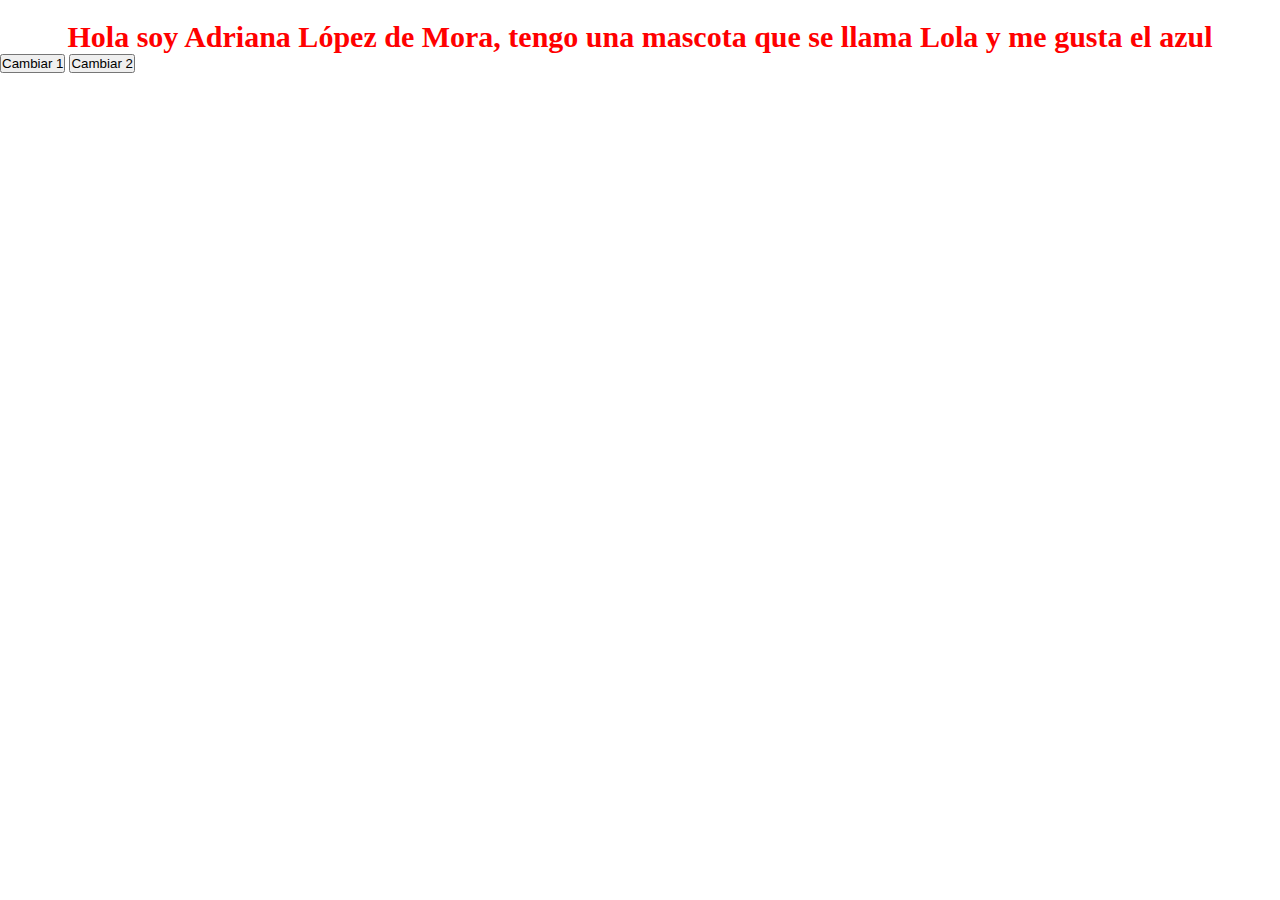
<file: clase-10_6-6-2024/index.html>
<!DOCTYPE html>
<html lang="en">
  <head>
    <meta charset="UTF-8" />
    <meta name="viewport" content="width=device-width, initial-scale=1.0" />
    <title>Document</title>
    <link rel="stylesheet" href="style.css" />
  </head>
  <body>
    <p>Prueba de texto</p>
    <button class="b1">Cambiar 1</button>
    <button class="b2">Cambiar 2</button>
    <script src="main.js"></script>
  </body>
</html>
</file>
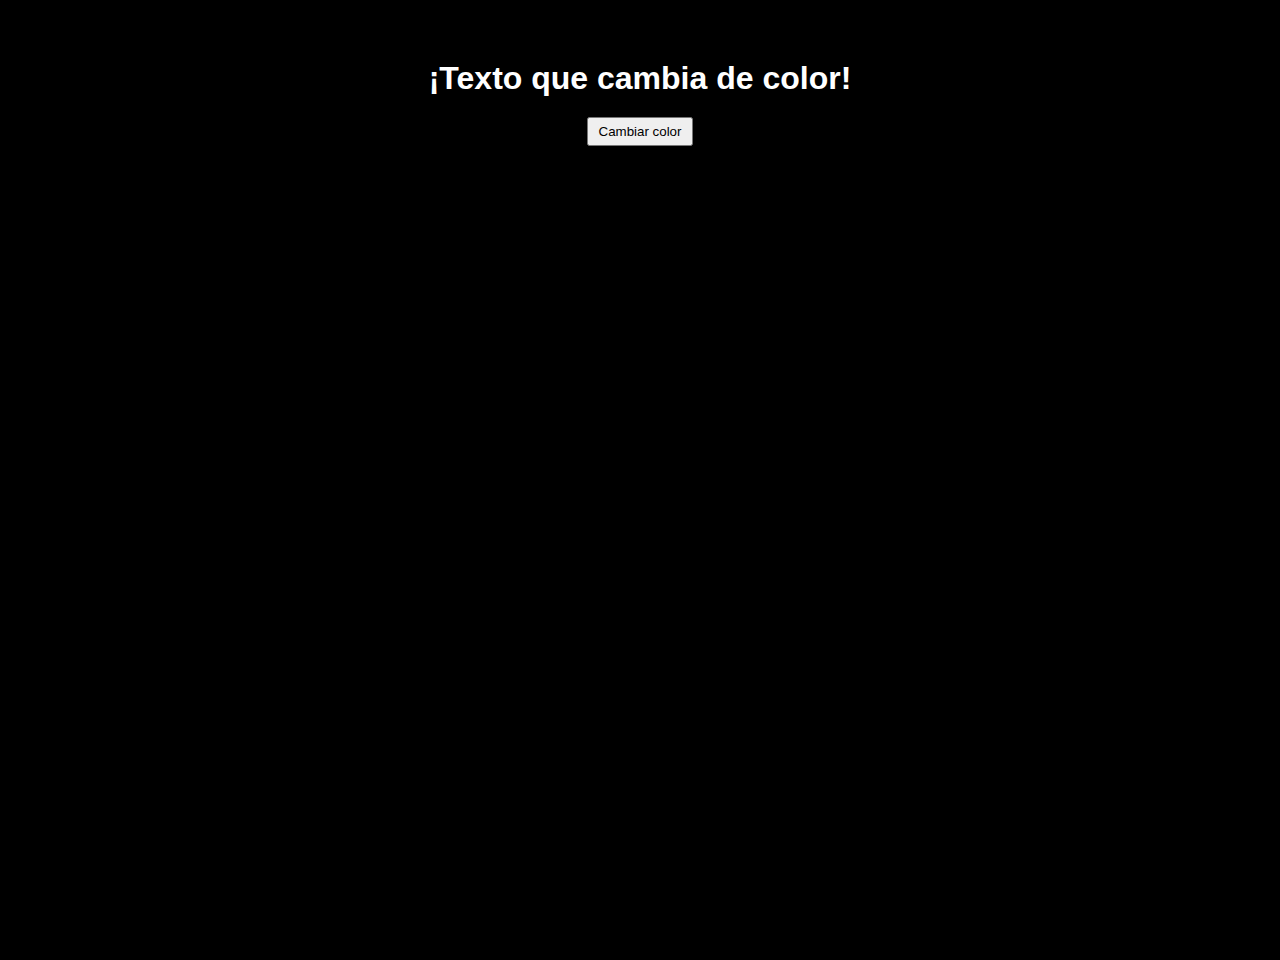
<file: clase-11_11-6-2024/index.html>
<!DOCTYPE html>
<html lang="en">
<head>
  <meta charset="UTF-8">
  <meta name="viewport" content="width=device-width, initial-scale=1.0">
  <title>Document</title>
  <link rel="stylesheet" href="style.css">
</head>
<body>
  <h1>¡Texto que cambia de color!</h1>
  <button>Cambiar color</button>
  
  <script src="app.js"></script>
</body>
</html>
</file>
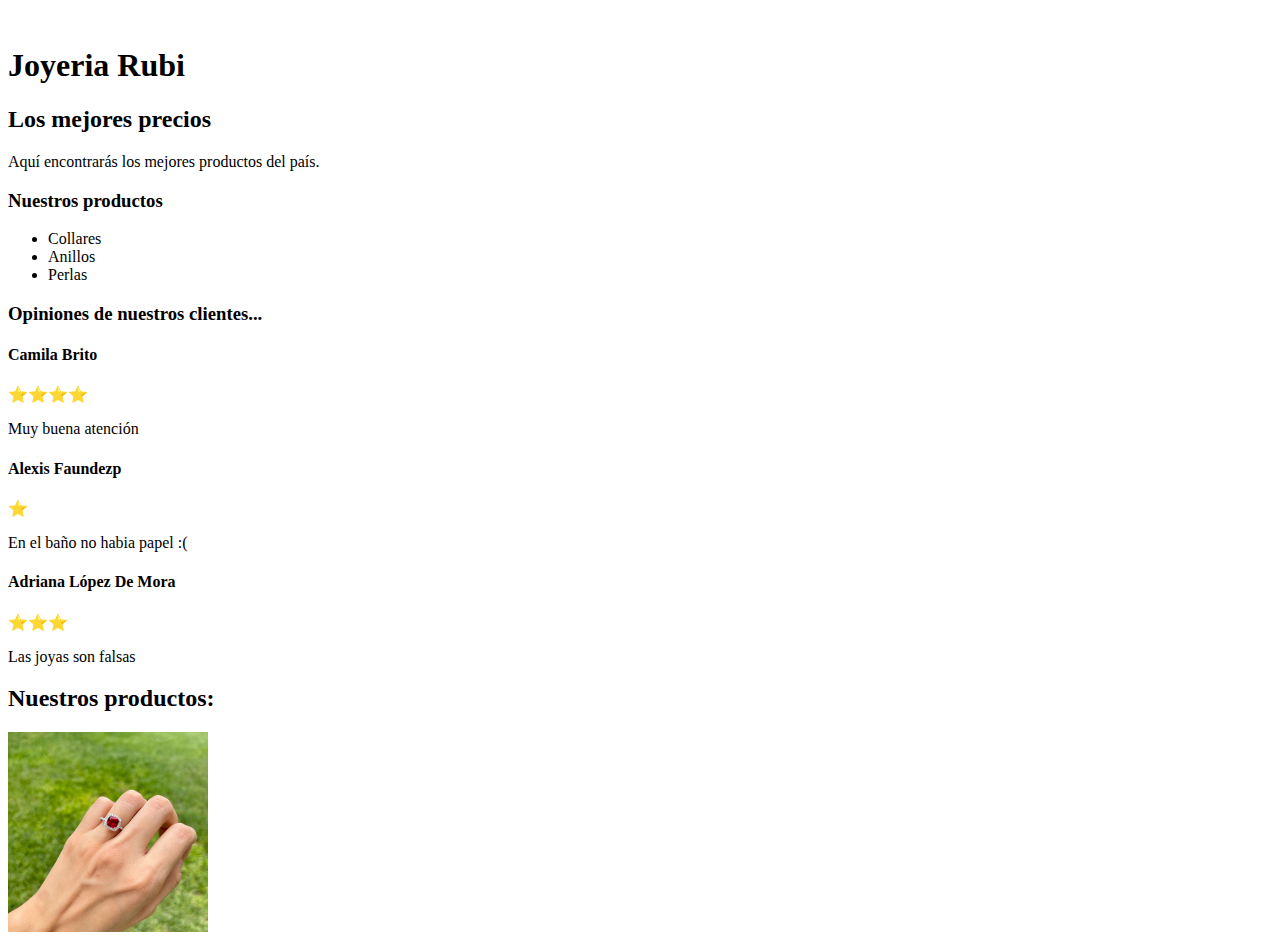
<file: clase-4_16-5-2024/index.html>
<!DOCTYPE html>
<html lang="es">
  <head>
    <meta charset="UTF-8" />
    <meta name="viewport" content="width=device-width, initial-scale=1.0" />
    <title>Metaetiquetas</title>
  </head>
  <img>
    <h1>Joyeria Rubi</h1>
    <h2>Los mejores precios</h2>
    <p>Aquí encontrarás los mejores productos del país.</p>
    <h3>Nuestros productos</h3>
    <ul>
      <li>Collares</li>
      <li>Anillos</li>
      <li>Perlas</li>
    </ul>
    <h3>Opiniones de nuestros clientes...</h3>
    <div>
      <h4>Camila Brito</h4>
      <p>⭐⭐⭐⭐</p>
      <p>Muy buena atención</p>
    </div>
    <div>
      <h4>Alexis Faundezp</h4>
      <p>⭐</p>
      <p>En el baño no habia papel :(</p>
    </div>
    <div>
      <h4>Adriana López De Mora</h4>
      <p>⭐⭐⭐</p>
      <p>Las joyas son falsas</p>
    </div>
    <h2>Nuestros productos:</h2>
    <img width="200" src="anillo-rubi.webp" alt="foto de mano con anillo de rubi">
  </body>
</html>
</file>
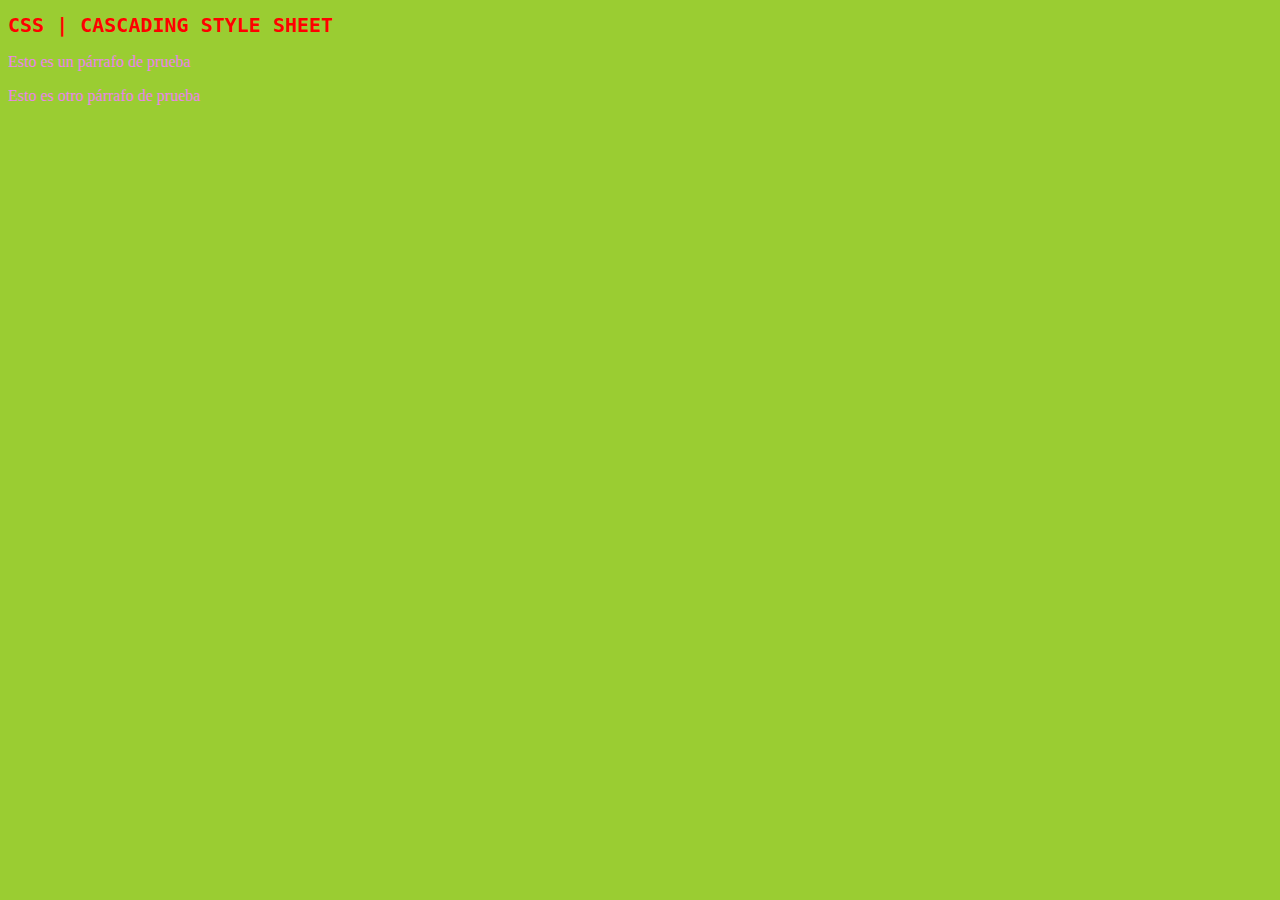
<file: clase-5_21-5-2024/index.html>
<!DOCTYPE html>
<html lang="es">
  <head>
    <meta charset="UTF-8" />
    <meta name="viewport" content="width=device-width, initial-scale=1.0" />
    <title>Css | Cascading Style Sheet</title>
    <link rel="stylesheet" href="estilos.css" />
  </head>
  <body>
    <h1>CSS | Cascading Style Sheet</h1>
    <p>Esto es un párrafo de prueba</p>
    <p>Esto es otro párrafo de prueba</p>
  </body>
</html>
</file>
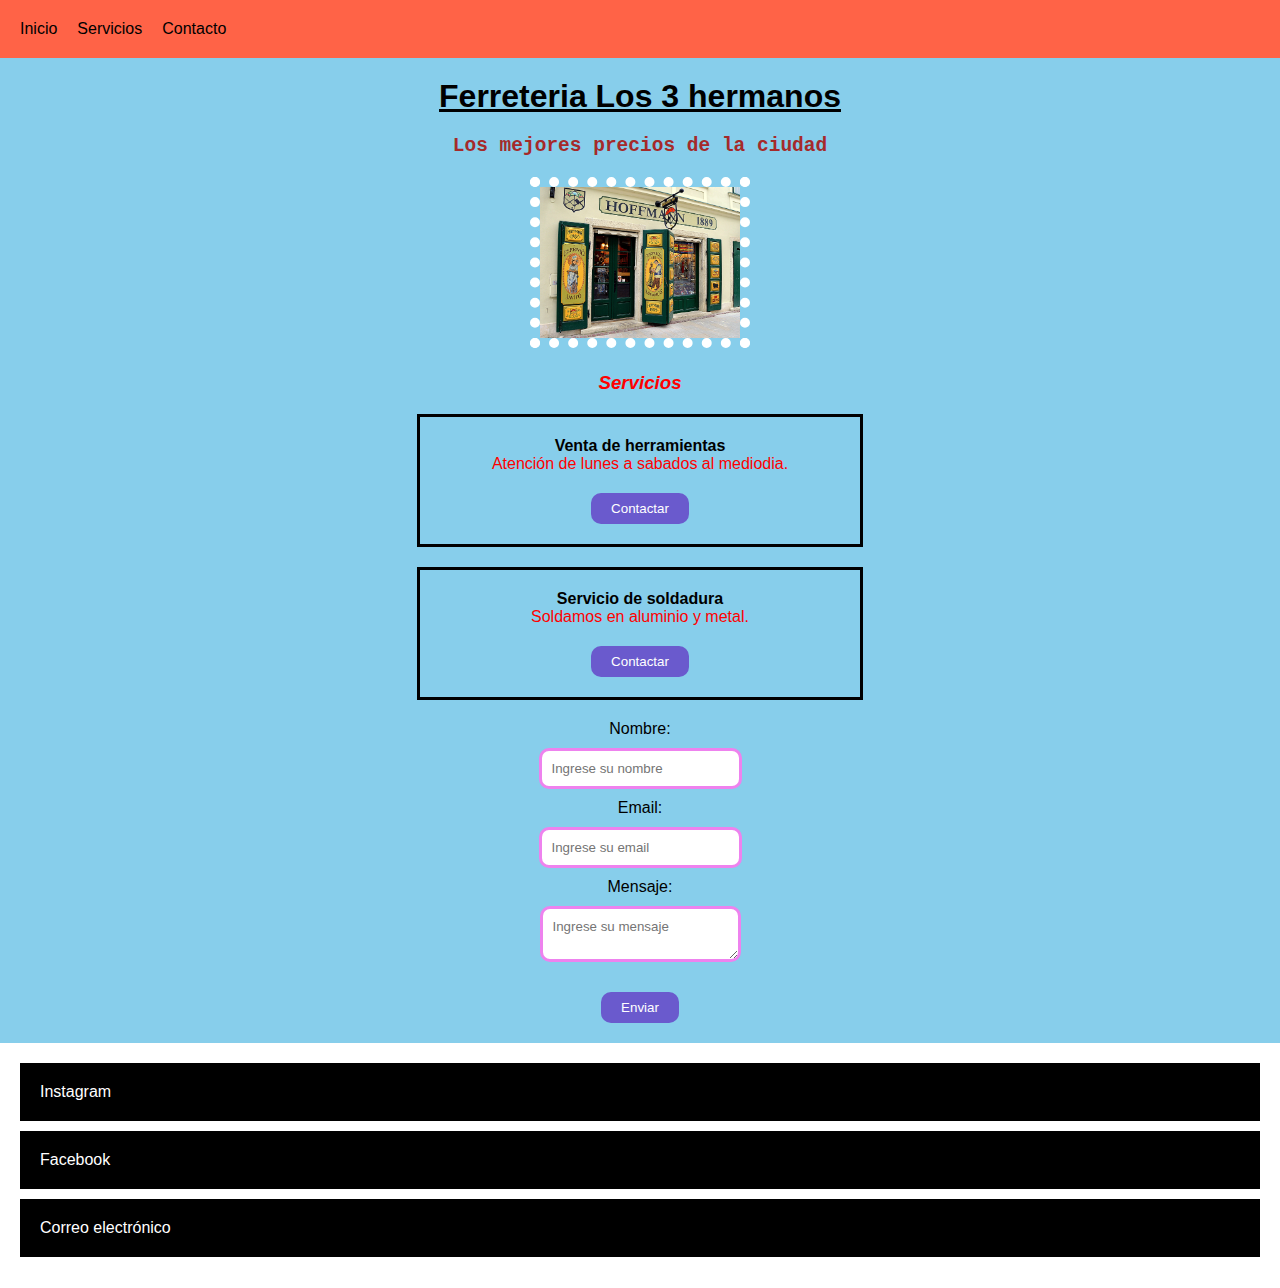
<file: clase-6-y-7/index.html>
<!DOCTYPE html>
<html lang="es">
  <head>
    <meta charset="UTF-8" />
    <meta name="viewport" content="width=device-width, initial-scale=1.0" />
    <title>Document</title>
    <link rel="stylesheet" href="estilos.css" />
  </head>
  <body>
    <header>
      <ul class="lista-header">
        <li>Inicio</li>
        <li>Servicios</li>
        <li>Contacto</li>
      </ul>
    </header>
    <main>
      <h1>Ferreteria Los 3 hermanos</h1>
      <h2>Los mejores precios de la ciudad</h2>
      <img src="negocio.jpg" alt="imagen frontal del negocio" />
      <h3 class="texto-color-rojo">Servicios</h3>
      <div>
        <h4>Venta de herramientas</h4>
        <p class="texto-color-rojo">Atención de lunes a sabados al mediodia.</p>
        <button>Contactar</button>
      </div>
      <div>
        <h4>Servicio de soldadura</h4>
        <pq class="texto-color-rojo">Soldamos en aluminio y metal.</p>
        <button>Contactar</button>
      </div>
      <form>
        <label for="">Nombre:</label>
        <input type="text" placeholder="Ingrese su nombre">
        <label for="">Email:</label>
        <input type="email" placeholder="Ingrese su email">
        <label for="">Mensaje:</label>
        <textarea placeholder="Ingrese su mensaje"></textarea>
        <button>Enviar</button>
      </form>
    </main>
    <footer>
      <ul>
        <li>Instagram</li>
        <li>Facebook</li>
        <li>Correo electrónico</li>
      </ul>
    </footer>
  </body>
</html>
</file>
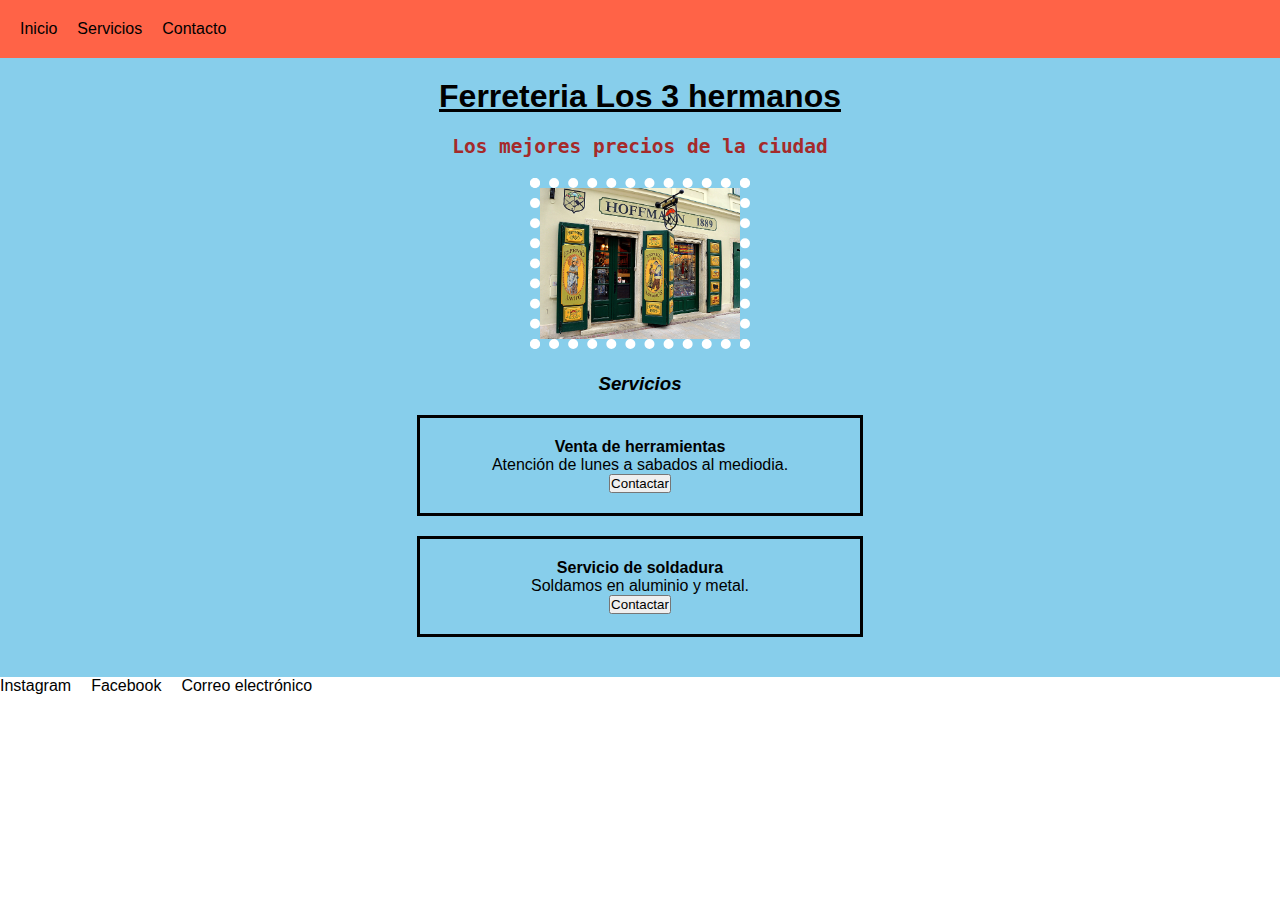
<file: clase-6_23-5-2024/index.html>
<!DOCTYPE html>
<html lang="es">
  <head>
    <meta charset="UTF-8" />
    <meta name="viewport" content="width=device-width, initial-scale=1.0" />
    <title>Document</title>
    <link rel="stylesheet" href="estilos.css" />
  </head>
  <body>
    <header>
      <ul>
        <li>Inicio</li>
        <li>Servicios</li>
        <li>Contacto</li>
      </ul>
    </header>
    <main>
      <h1>Ferreteria Los 3 hermanos</h1>
      <h2>Los mejores precios de la ciudad</h2>
      <img src="negocio.jpg" alt="imagen frontal del negocio" />
      <h3>Servicios</h3>
      <div>
        <h4>Venta de herramientas</h4>
        <p>Atención de lunes a sabados al mediodia.</p>
        <button>Contactar</button>
      </div>
      <div>
        <h4>Servicio de soldadura</h4>
        <p>Soldamos en aluminio y metal.</p>
        <button>Contactar</button>
      </div>
    </main>
    <footer>
      <ul>
        <li>Instagram</li>
        <li>Facebook</li>
        <li>Correo electrónico</li>
      </ul>
    </footer>
  </body>
</html>
</file>
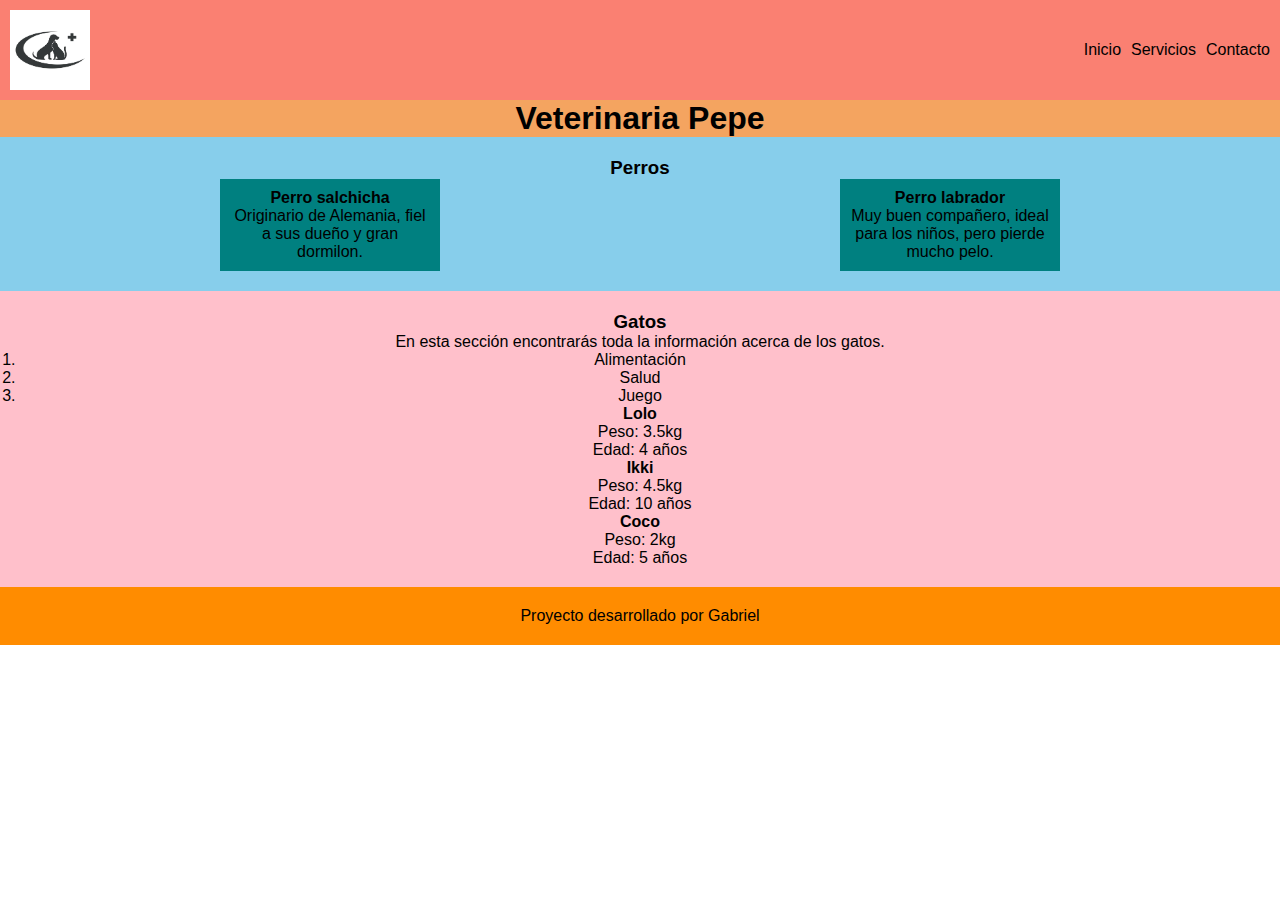
<file: clase-8_30-5-2024/index.html>
<!DOCTYPE html>
<html lang="en">
  <head>
    <meta charset="UTF-8" />
    <meta name="viewport" content="width=device-width, initial-scale=1.0" />
    <title>Contenedor flex</title>
    <link rel="stylesheet" href="estilos.css" />
  </head>
  <body>
    <header>
      <img src="logo.jpg" alt="imagen de logo" />
      <ul>
        <li>Inicio</li>
        <li>Servicios</li>
        <li>Contacto</li>
      </ul>
    </header>
    <main>
      <h1>Veterinaria Pepe</h1>
      <section class="perro">
        <h3>Perros</h3>
        <article>
          <div>
            <h4>Perro salchicha</h4>
            <p>Originario de Alemania, fiel a sus dueño y gran dormilon.</p>
          </div>
          <div>
            <h4>Perro labrador</h4>
            <p>
              Muy buen compañero, ideal para los niños, pero pierde mucho pelo.
            </p>
          </div>
        </article>
      </section>
      <section class="gato">
        <h3>Gatos</h3>
        <p>
          En esta sección encontrarás toda la información acerca de los gatos.
        </p>
        <ol>
          <li>Alimentación</li>
          <li>Salud</li>
          <li>Juego</li>
        </ol>
        <article>
          <div>
            <h4>Lolo</h4>
            <p>Peso: 3.5kg</p>
            <p>Edad: 4 años</p>
          </div>
          <div>
            <h4>Ikki</h4>
            <p>Peso: 4.5kg</p>
            <p>Edad: 10 años</p>
          </div>
          <div>
            <h4>Coco</h4>
            <p>Peso: 2kg</p>
            <p>Edad: 5 años</p>
          </div>
        </article>
      </section>
    </main>
    <footer>
      <p>Proyecto desarrollado por Gabriel</p>
    </footer>
  </body>
</html>
</file>
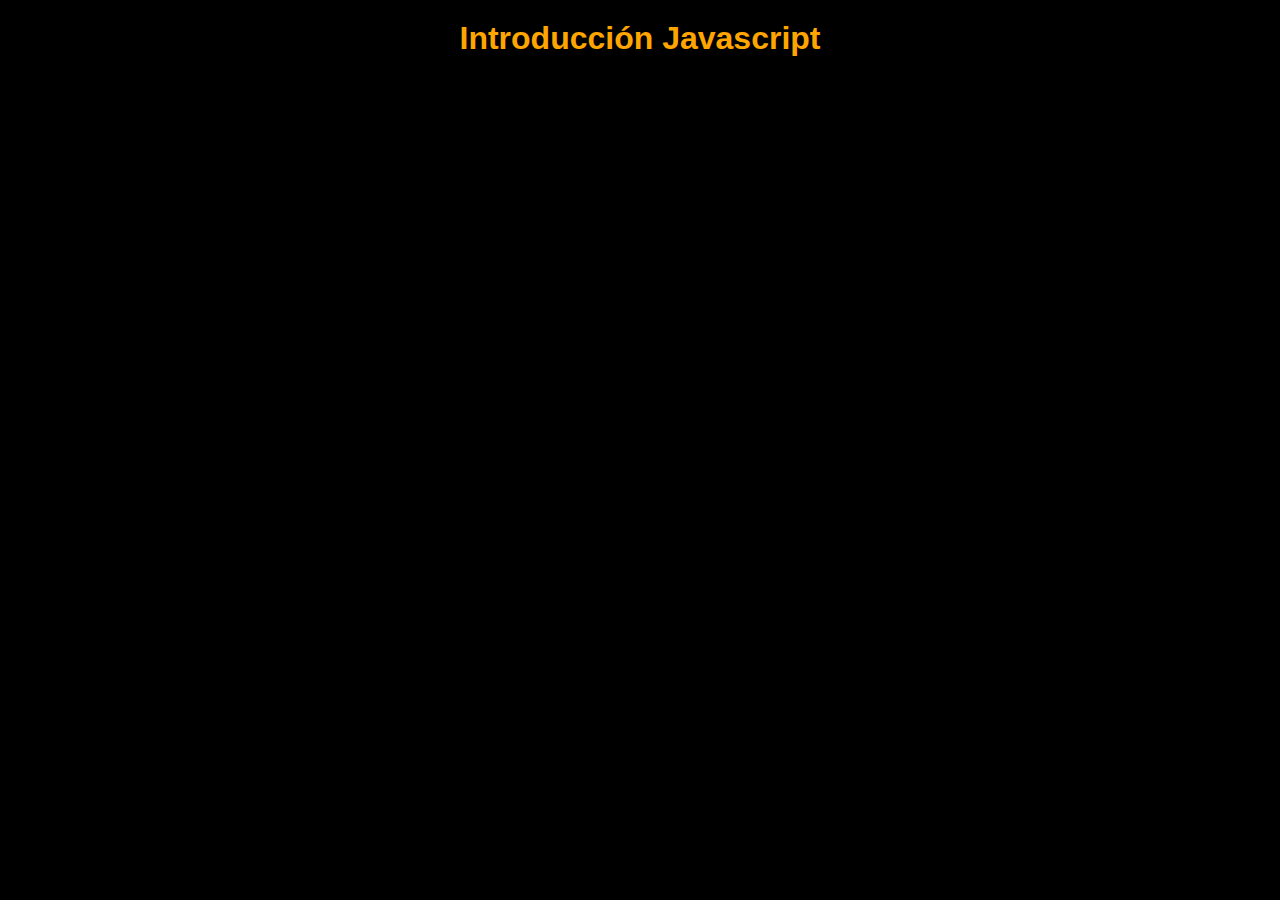
<file: clase-9_4-6-2024/index.html>
<!DOCTYPE html>
<html lang="es">
  <head>
    <meta charset="UTF-8" />
    <meta name="viewport" content="width=device-width, initial-scale=1.0" />
    <title>Document</title>
    <link rel="stylesheet" href="style.css" />
  </head>
  <body>
    <h1>Introducción Javascript</h1>
    <p></p>

    <script src="main.js"></script>
  </body>
</html>
</file>
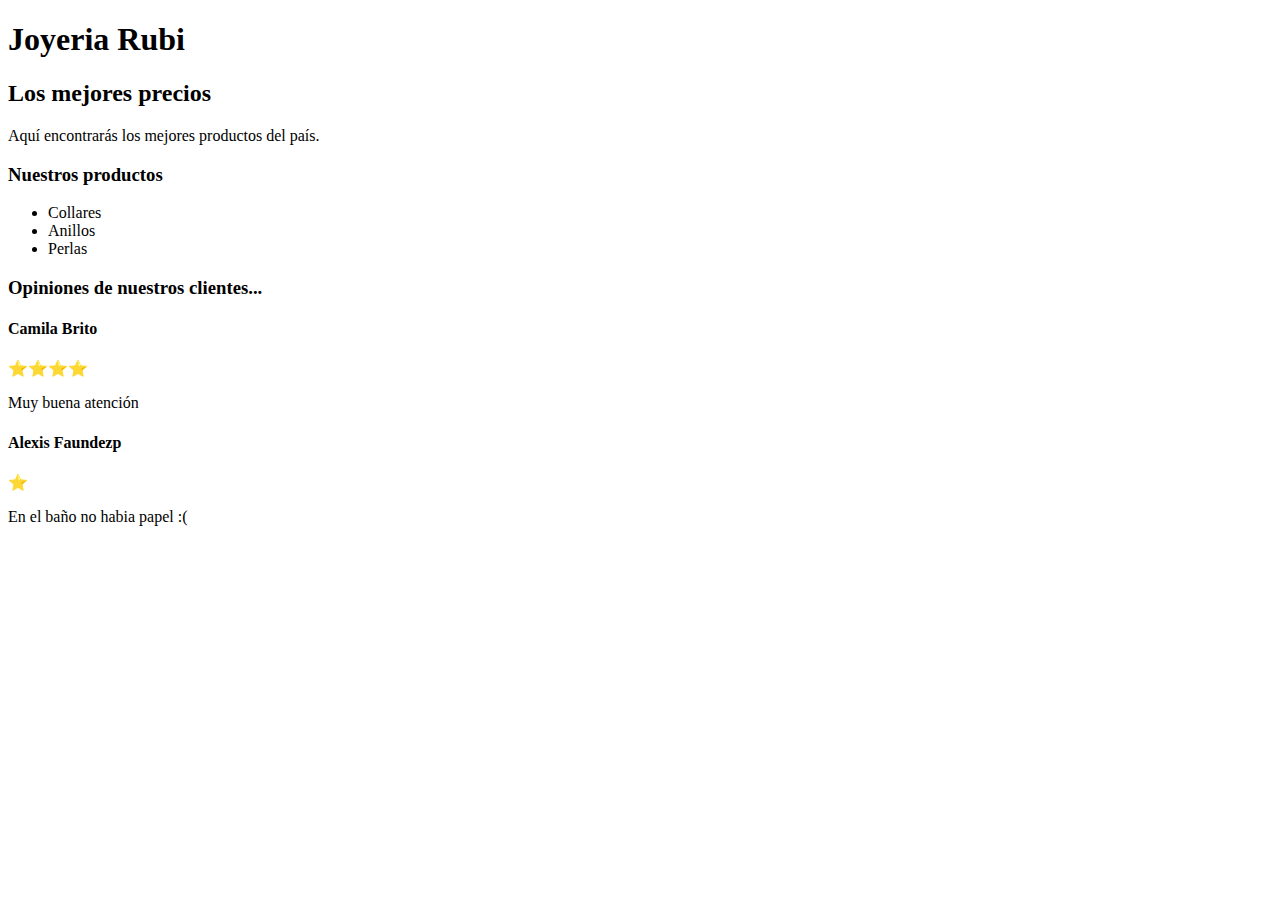
<file: clase-4_16-5-2024/copia-index.html>
<!DOCTYPE html>
<html lang="es">
  <head>
    <meta charset="UTF-8" />
    <meta name="viewport" content="width=device-width, initial-scale=1.0" />
    <title>Metaetiquetas</title>
  </head>
  <body>
    <h1>Joyeria Rubi</h1>
    <h2>Los mejores precios</h2>
    <p>Aquí encontrarás los mejores productos del país.</p>
    <h3>Nuestros productos</h3>
    <ul>
      <li>Collares</li>
      <li>Anillos</li>
      <li>Perlas</li>
    </ul>
    <h3>Opiniones de nuestros clientes...</h3>
    <h4>Camila Brito</h4>
    <p>⭐⭐⭐⭐</p>
    <p>Muy buena atención</p>
    <h4>Alexis Faundezp</h4>
    <p>⭐</p>
    <p>En el baño no habia papel :(</p>
  </body>
</html>
</file>
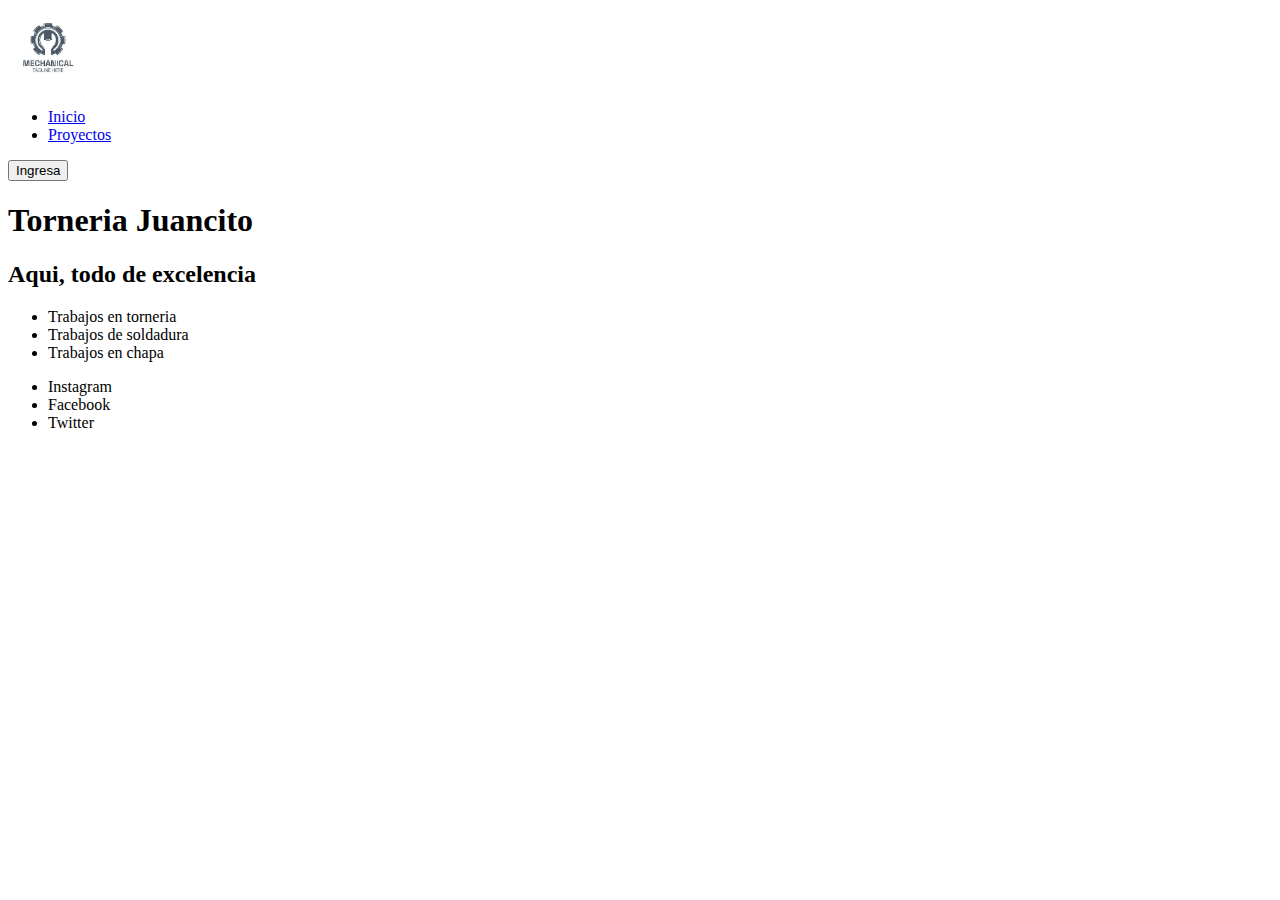
<file: clase-4_16-5-2024/estructura-web.html>
<!DOCTYPE html>
<html lang="en">
  <head>
    <meta charset="UTF-8" />
    <meta name="viewport" content="width=device-width, initial-scale=1.0" />
    <title>Document</title>
  </head>
  <body>
    <header>
      <img width="80" src="logo.jpeg" />
      <ul>
        <li><a href="estructura-web.html">Inicio</a></li>
        <li><a href="proyectos.html">Proyectos</a></li>
      </ul>
      <button>Ingresa</button>
    </header>
    <main>
      <h1>Torneria Juancito</h1>
      <h2>Aqui, todo de excelencia</h2>
      <ul>
        <li>Trabajos en torneria</li>
        <li>Trabajos de soldadura</li>
        <li>Trabajos en chapa</li>
      </ul>
    </main>
    <footer>
      <ul>
        <li>Instagram</li>
        <li>Facebook</li>
        <li>Twitter</li>
      </ul>
    </footer>
  </body>
</html>
</file>
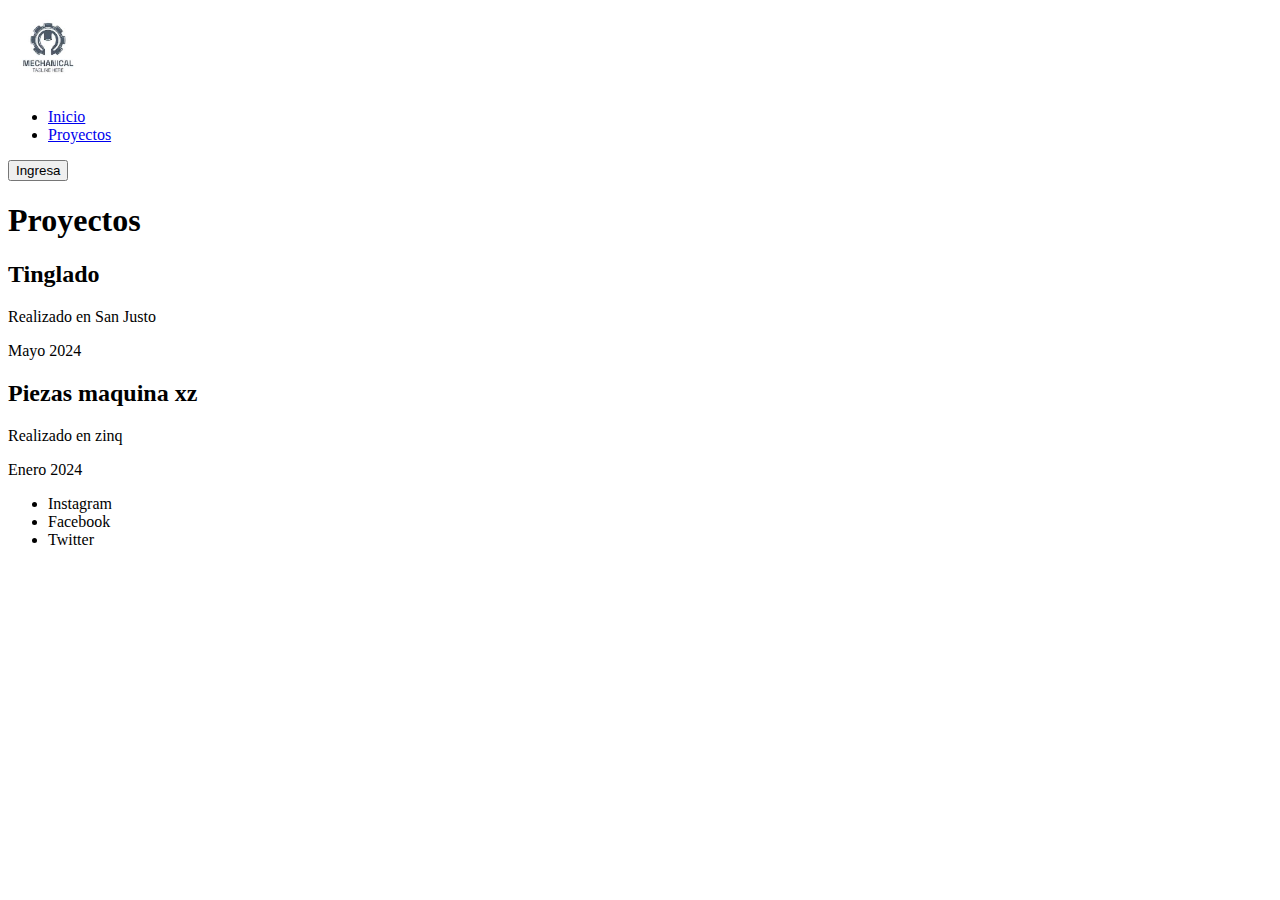
<file: clase-4_16-5-2024/proyectos.html>
<!DOCTYPE html>
<html lang="en">
  <head>
    <meta charset="UTF-8" />
    <meta name="viewport" content="width=device-width, initial-scale=1.0" />
    <title>Document</title>
  </head>
  <body>
    <header>
      <img width="80" src="logo.jpeg" />
      <ul>
        <li><a href="estructura-web.html">Inicio</a></li>
        <li><a href="proyectos.html">Proyectos</a></li>
      </ul>
      <button>Ingresa</button>
    </header>
    <main>
      <h1>Proyectos</h1>
      <div>
        <h2>Tinglado</h2>
        <p>Realizado en San Justo</p>
        <p>Mayo 2024</p>
      </div>
      <div>
        <h2>Piezas maquina xz</h2>
        <p>Realizado en zinq</p>
        <p>Enero 2024</p>
      </div>
    </main>
    <footer>
      <ul>
        <li>Instagram</li>
        <li>Facebook</li>
        <li>Twitter</li>
      </ul>
    </footer>
  </body>
</html>
</file>
<file: clase-10_6-6-2024/style.css>
* {
  margin: 0;
  padding: 0;
}

p {
  padding-top: 20px;
  text-align: center;
}

.texto-en-negrita {
  font-weight: bold;
}
</file>
<file: clase-11_11-6-2024/style.css>
* {
  margin: 0;
  padding: 0;
}

body {
  background-color: black;
  height: 100vh;
  margin-top: 60px;
  text-align: center;
  font-family: 'Gill Sans', 'Gill Sans MT', Calibri, 'Trebuchet MS', sans-serif;
}


button {
  margin-top: 20px;
  padding: 5px 10px;
  cursor: pointer;
}

h1 {
  color: white;
}
</file>
<file: clase-5_21-5-2024/estilos.css>
/* Esto es un comentario */

/* Selectores */
h1 {
  text-transform: uppercase;
  color: red;
  font-family: monospace;
  font-size: 20px;
}

p {
  color: violet;
  font-family: fantasy;
}

body {
  background-color: yellowgreen;
}
</file>
<file: clase-6-y-7/estilos.css>
/* Selector universal */
* {
  margin: 0;
  padding: 0;
  font-family: Verdana, Geneva, Tahoma, sans-serif;
}

label,
input,
textarea {
  display: block;
  margin: auto;
  margin-bottom: 10px;
}

img {
  width: 200px;
  margin-bottom: 20px;
  border: 10px dotted white;
}

header {
  background-color: tomato;
  padding: 20px;
}

/* Selector por clase */
.lista-header {
  display: flex;
  gap: 20px;
  list-style: none;
}

.texto-color-rojo {
  color: red;
}

main {
  background-color: skyblue;
  padding: 20px;
  text-align: center;
}

h1 {
  text-decoration: underline;
  margin-bottom: 20px;
}

h2 {
  color: brown;
  font-family: monospace;
  margin-bottom: 20px;
}

h3 {
  margin-bottom: 20px;
  font-style: italic;
}

div {
  width: 400px;
  margin: auto;
  border: 3px solid black;
  margin-bottom: 20px;
  padding: 20px;
}

button {
  padding: 8px 20px;
  margin-top: 20px;
  color: white;
  background-color: slateblue;
  border: none;
  border-radius: 10px;
}

footer {
  padding: 20px;
}

footer ul {
  list-style: none;
}

footer ul li {
  background-color: black;
  color: white;
  margin-bottom: 10px;
  padding: 20px;
}

input,
textarea {
  border: 3px solid violet;
  padding: 10px;
  border-radius: 10px;
}
</file>
<file: clase-6_23-5-2024/estilos.css>
/* Selector universal */
* {
  margin: 0;
  padding: 0;
  font-family: Verdana, Geneva, Tahoma, sans-serif;
}

img {
  width: 200px;
  margin-bottom: 20px;
  border: 10px dotted white;
}

header {
  background-color: tomato;
  padding: 20px;
}

ul {
  display: flex;
  gap: 20px;
  list-style: none;
}

main {
  background-color: skyblue;
  padding: 20px;
  text-align: center;
}

h1 {
  text-decoration: underline;
  margin-bottom: 20px;
}

h2 {
  color: brown;
  font-family: monospace;
  margin-bottom: 20px;
}

h3 {
  margin-bottom: 20px;
  font-style: italic;
}

div {
  width: 400px;
  margin: auto;
  border: 3px solid black;
  margin-bottom: 20px;
  padding: 20px;
}
</file>
<file: clase-8_30-5-2024/estilos.css>
* {
  margin: 0;
  padding: 0;
  font-family: "Gill Sans", "Gill Sans MT", Calibri, "Trebuchet MS", sans-serif;
}

header {
  background-color: salmon;
  padding: 10px;
  display: flex;
  justify-content: space-between;
  align-items: center;
}

header img {
  width: 80px;
}

header ul {
  display: flex;
  gap: 10px;
  list-style: none;
}

main {
  background-color: sandybrown;
  text-align: center;
}

.perro {
  background-color: skyblue;
  padding: 20px;
}

.perro div {
  background-color: teal;
  padding: 10px;
  width: 200px;
}

.perro article {
  display: flex;
  justify-content: space-around;
}

.gato {
  background-color: pink;
  padding: 20px;
}

footer {
  background-color: darkorange;
  padding: 20px;
  text-align: center;
}
</file>
<file: clase-9_4-6-2024/style.css>
* {
  margin: 0;
  padding: 0;
}

body {
  background-color: black;
}

h1 {
  color: orange;
  font-family: "Lucida Sans", "Lucida Sans Regular", "Lucida Grande",
    "Lucida Sans Unicode", Geneva, Verdana, sans-serif;
  text-align: center;
  margin: 20px;
}

p {
  color: white;
  text-align: center;
}
</file>
